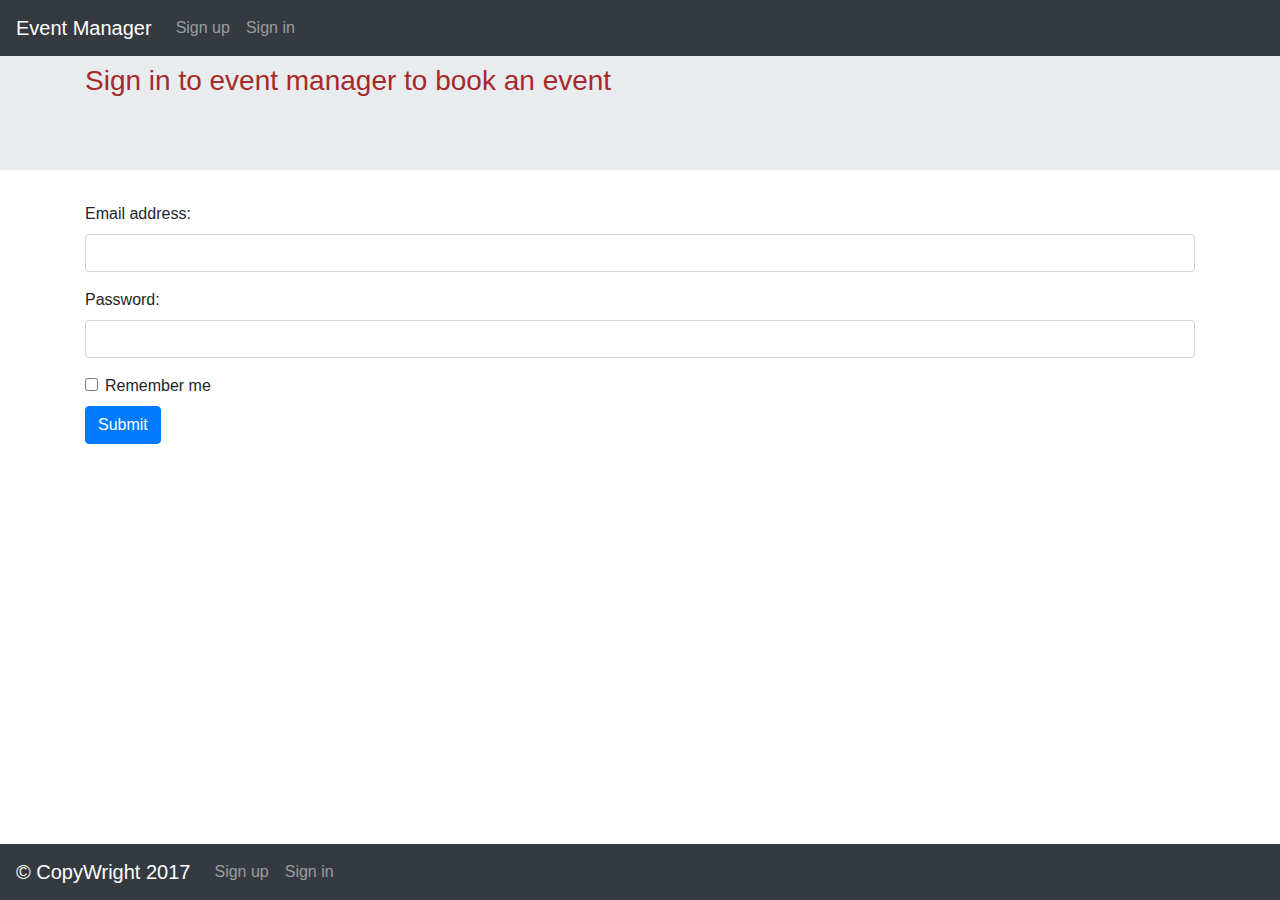
<file: code/index.html>
<!DOCTYPE html>
<html lang="en">
<head>
  <title>Sign Up</title>
  <meta charset="utf-8">
  <meta name="viewport" content="width=device-width, initial-scale=1">
  <link rel="stylesheet" href="../bootstrap/bootstrap.css">
   <link rel="stylesheet" href="../bootstrap/bootstrap.min.css">
   <script src="../js/bootstrap.min.js"></script>
</head>
  <body >
 

    <nav class="navbar fixed-top navbar-expand-sm navbar-dark bg-dark">
      <button class="navbar-toggler" type="button" data-toggle="collapse" data-target="#nav-content" aria-controls="nav-content" aria-expanded="false" aria-label="Toggle navigation">
        <span class="navbar-toggler-icon"></span>
      </button>

        <!-- Brand -->
        <a class="navbar-brand" href="#">Event Manager</a>

         <!-- Links -->
      <div class="collapse navbar-collapse" id="nav-content">   
        <ul class="navbar-nav">
          <li class="nav-item">
            <a class="nav-link" href="file.html">Sign up</a>
          </li>
          <li class="nav-item">
            <a class="nav-link" href="file2.html">Sign in</a>
          </li>
          
        </ul>
    </nav>

    <div  class="jumbotron jumbotron-fluid">

          <!--<img style="border-top: 200px" src="star.jpg">

 
    -->

    
     
      <div  class="container">
        

        <!--<h1 >Event Manager</h1>-->
        <h3 style="color:brown; font-style:Cursive;">Sign in to event manager to book an event</h3>
      </div>
    </div>


    <form class="container">
  
      <div class="form-group">
       <label for="email">Email address:</label>
        <input type="email" class="form-control" id="email">
      </div>
      
      <div class="form-group">
        <label for="pwd">Password:</label>
          <input type="password" class="form-control" id="pwd">
      </div>
      
      <div class="form-check">
        <label class="form-check-label">
          <input class="form-check-input" type="checkbox"> Remember me
        </label>
      </div>
      <button type="submit" class="btn btn-primary">Submit</button>
    </form> 











    <nav class="navbar fixed-bottom navbar-expand-sm navbar-dark bg-dark">
      <button class="navbar-toggler" type="button" data-toggle="collapse" data-target="#nav-content" aria-controls="nav-content" aria-expanded="false" aria-label="Toggle navigation">
        <span class="navbar-toggler-icon"></span>
      </button>

      <!-- Brand -->
      <a class="navbar-brand" href="#">&copy CopyWright 2017</a>

      <!-- Links -->
      <div class="collapse navbar-collapse" id="nav-content">   
        <ul class="navbar-nav">
         <li class="nav-item">
            <a class="nav-link" href="#">Sign up</a>
          </li>
          <li class="nav-item">
            <a class="nav-link" href="#">Sign in</a>
          </li>
        </ul>
    </nav>
  </body>
</html>
</file>
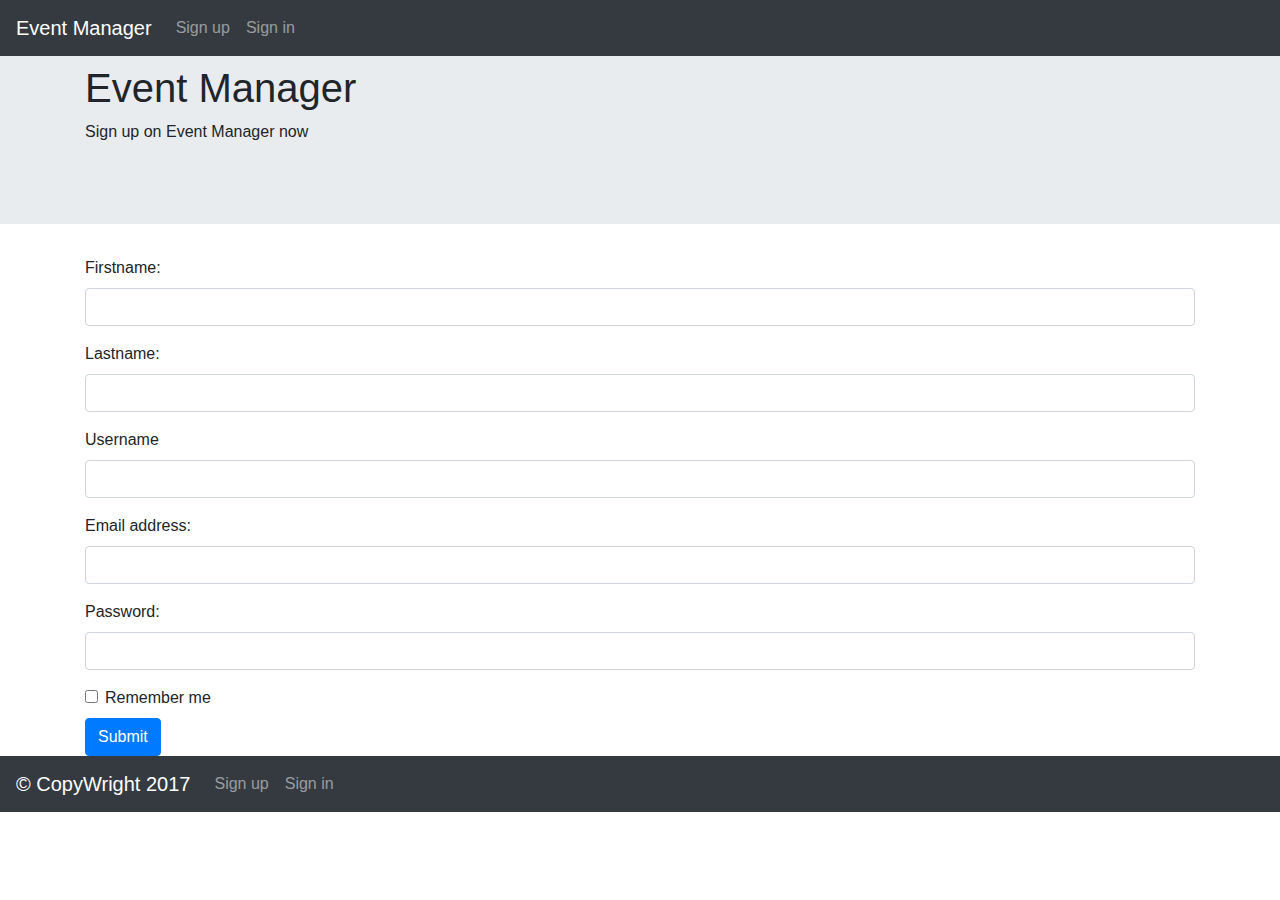
<file: code/file.html>
<!DOCTYPE html>
<html lang="en">
<head>
  <title>Signin</title>
  <meta charset="utf-8">
  <meta name="viewport" content="width=device-width, initial-scale=1">
  <link rel="stylesheet" href="../bootstrap/bootstrap.css">
   <link rel="stylesheet" href="../bootstrap/bootstrap.min.css">
   <script src="../js/bootstrap.min.js"></script>
</head>
  <body>
 

    <nav class="navbar fixed-top navbar-expand-sm navbar-dark bg-dark">
      <button class="navbar-toggler" type="button" data-toggle="collapse" data-target="#nav-content" aria-controls="nav-content" aria-expanded="false" aria-label="Toggle navigation">
        <span class="navbar-toggler-icon"></span>
      </button>

        <!-- Brand -->
        <a class="navbar-brand" href="#">Event Manager</a>

         <!-- Links -->
      <div class="collapse navbar-collapse" id="nav-content">   
        <ul class="navbar-nav">
          <li class="nav-item">
            <a class="nav-link" href="file.html">Sign up</a>
          </li>
          <li class="nav-item">
            <a class="nav-link" href="file2.html">Sign in</a>
          </li>
          
        </ul>
    </nav>

    <!-- -->

    <div class="jumbotron jumbotron-fluid">
      <div class="container">
        <h1>Event Manager</h1>
        <p>Sign up on Event Manager now</p>
      </div>
    </div>


    <form class="container">
      <div class="form-group">
        <label for="email">Firstname:</label>
        <input type="email" class="form-control" id="email">
      </div>
      
      <div class="form-group">
        <label for="email">Lastname:</label>
          <input type="email" class="form-control" id="email">
      </div>
  
      <div class="form-group">
        <label for="email">Username</label>
          <input type="email" class="form-control" id="email">
      </div>
  
      <div class="form-group">
        <label for="email">Email address:</label>
          <input type="email" class="form-control" id="email">
      </div>
  
      <div class="form-group">
       <label for="pwd">Password:</label>
        <input type="password" class="form-control" id="pwd">
      </div>
      
      <div class="form-check">
        <label class="form-check-label">
          <input class="form-check-input" type="checkbox"> Remember me
        </label>
      </div>
  
      <button type="submit" class="btn btn-primary">Submit</button>
    </form> 











    <nav class="navbar fixed navbar-expand-sm navbar-dark bg-dark">
      <button class="navbar-toggler" type="button" data-toggle="collapse" data-target="#nav-content" aria-controls="nav-content" aria-expanded="false" aria-label="Toggle navigation">
        <span class="navbar-toggler-icon"></span>
      </button>

          <!-- Brand -->
      <a class="navbar-brand" href="#">&copy CopyWright 2017</a>

          <!-- Links -->
      <div class="collapse navbar-collapse" id="nav-content">   
        <ul class="navbar-nav">
          <li class="nav-item">
            <a class="nav-link" href="#">Sign up</a>
          </li>
          <li class="nav-item">
            <a class="nav-link" href="#">Sign in</a>
          </li>
        </ul>
    </nav>
  </body>
</html>
</file>
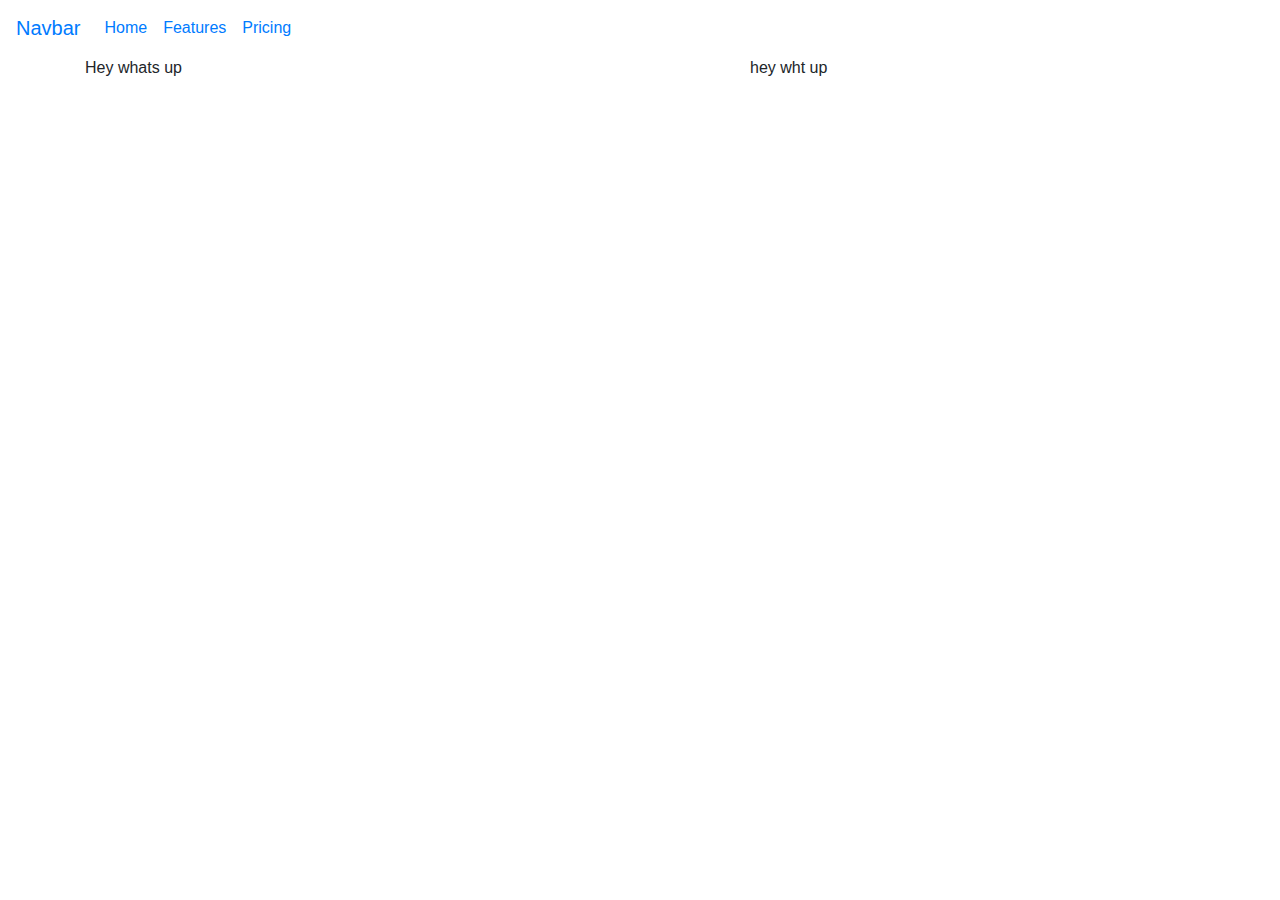
<file: code/matter.html>
<!DOCTYPE html>
<html lang="en">

<head>
    <meta charset="utf-8">
    <meta name="viewport" content="width=device-width, initial-scale=1, shrink-to-fit=no">
    <meta http-equiv="x-ua-compatible" content="ie=edge">
    <title>Material Design Bootstrap</title>
    <!-- Font Awesome -->
   <link rel="stylesheet" href="../bootstrap/bootstrap.min.css">

<body>

    <!--Main Navigation-->
    <header>

        <!--Navbar-->
        <nav class=" navbar navbar-expand-lg navbar-orange">

            <!-- Navbar brand -->
            <a class="navbar-brand" href="#">Navbar</a>

            <!-- Collapse button -->
            <button class="navbar-toggler" type="button" data-toggle="collapse" data-target="#navbarSupportedContent" aria-controls="navbarSupportedContent"
                aria-expanded="false" aria-label="Toggle navigation"><span class="navbar-toggler-icon"></span></button>

            <!-- Collapsible content -->
            <div  id="navbarSupportedContent">

                <!-- Links -->
                <ul class="navbar-nav mr-auto">
                    <li class="nav-item active">
                        <a class="nav-link" href="#">Home <span class="sr-only">(current)</span></a>
                    </li>
                    <li class="nav-item">
                        <a class="nav-link" href="#">Features</a>
                    </li>
                    <li class="nav-item">
                        <a class="nav-link" href="#">Pricing</a>
                    </li>

                    <!-- Dropdown -->
                    
                </ul>
                <!-- Links -->

             
               
           
            

        </nav></div>
        <!--/.Navbar-->

    </header>
    <!--Main Navigation-->

    <!--Main layout-->
    <main>

        <!--Main container-->
        <div class="container">

            <!--Grid row-->
            <div class="row">

                <!--Grid column-->
                <div class="col-md-7">

<p>Hey whats up</p>

                </div>
                <!--Grid column-->

                <!--Grid column-->
                <div class="col-md-5">


<p>hey wht up</p>
                </div>
                <!--Grid column-->

            </div>
            <!--Grid row-->

            <!--Grid row-->
            <div class="row">

                <!--Grid column-->
                <div class="col-lg-4 col-md-12">



                </div>
                <!--Grid column-->

                <!--Grid column-->
                <div class="col-lg-4 col-md-6">



                </div>
                <!--Grid column-->

                <!--Grid column-->
                <div class="col-lg-4 col-md-6">



                </div>
                <!--Grid column-->

            </div>
            <!--Grid row-->

        </div>
        <!--Main container-->

    </main>
    <!--Main layout-->

    <!--Footer-->
    <footer>

    </footer>
   
</body>

</html>
</file>
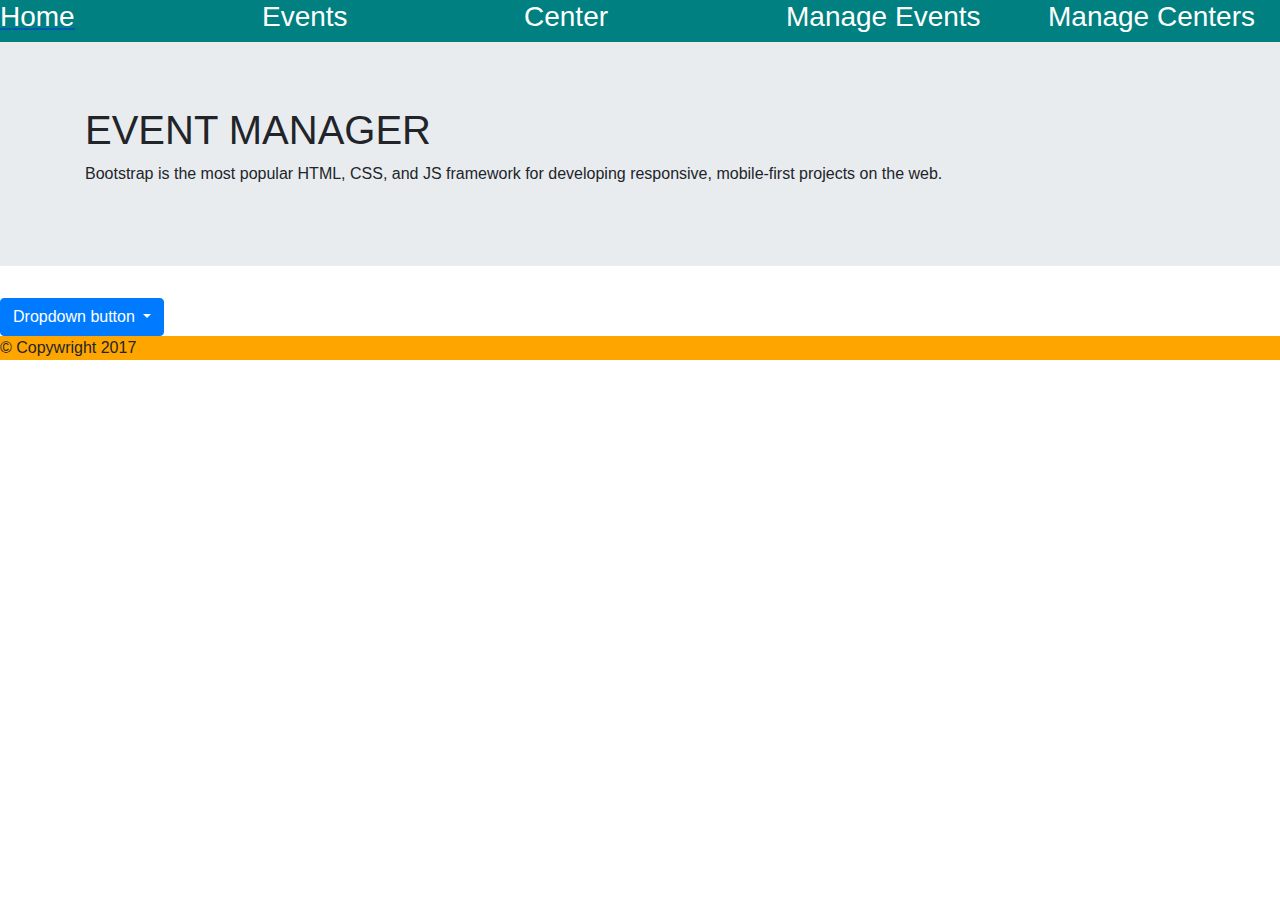
<file: code/test.html>
<!DOCTYPE html>
<html lang="en">
<head>
  <title>Bootstrap Example</title>
  <meta charset="utf-8">
  <meta name="viewport" content="width=device-width, initial-scale=1">
  <link rel="stylesheet" href="../bootstrap/bootstrap.css">
   <script src="../js/bootstrap.min.js"></script>
</head>
<body>
 






<div class="row ">
    <div class="col" style="background-color:teal;"><a  href="#"><h3 style="color:white"> Home</h3></a></div>
    <div class="col" style="background-color:teal;"><a href="#"> <h3 style="color:white">Events</h3></a></div>
    <div class="col" style="background-color:teal;"><a  href="#"><h3 style="color:white"> Center</h3></a></div>
    <div class="col" style="background-color:teal;"><h3 style="color:white">Manage Events</h3></div>
    <div class="col" style="background-color:teal;"><h3 style="color:white">Manage Centers</h3></div>
</div>

  <div class="jumbotron jumbotron-fluid">
  <div class="container">
    <h1>EVENT MANAGER</h1>      
    <p>Bootstrap is the most popular HTML, CSS, and JS framework for developing responsive, mobile-first projects on the web.</p>
  </div>
</div>

  


  <div class="dropdown">
    <button type="button" class="btn btn-primary dropdown-toggle" data-toggle="dropdown">
      Dropdown button
    </button>
    <div class="dropdown-menu">
      <a class="dropdown-item" href="#">Link 1</a>
      <a class="dropdown-item" href="#">Link 2</a>
      <a class="dropdown-item" href="#">Link 3</a>
    </div>
  </div>





<footer>
<div class="row">
    <div class="col" style="background-color:Orange;">&copy Copywright 2017</div>
    <div class="col" style="background-color:Orange;"></div>
    <div class="col" style="background-color:Orange;"></div>
    <div class="col" style="background-color:Orange;"></div>
    <div class="col" style="background-color:Orange;"></div>
  </div>
</footer>
</body>
</file>
